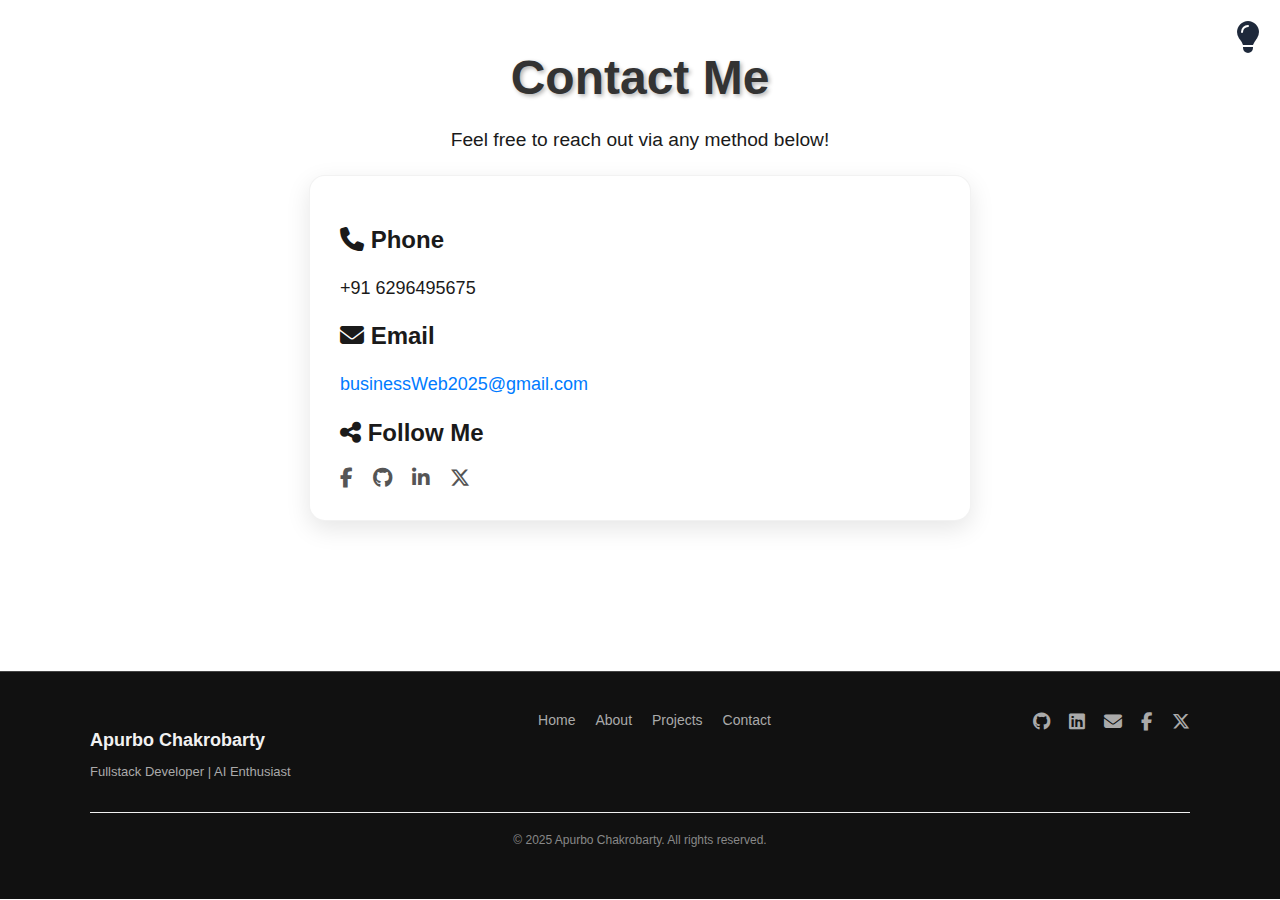
<file: contact.html>
<!DOCTYPE html>
<html lang="en">
<head>
  <meta charset="UTF-8" />
  <meta name="viewport" content="width=device-width, initial-scale=1.0"/>
  <title>Contact Me</title>
  <link rel="stylesheet" href="contact.css" />
  <link rel="stylesheet" href="https://cdnjs.cloudflare.com/ajax/libs/font-awesome/6.5.0/css/all.min.css" />
</head>
<body>
    <div class="toggle-theme"><i class="fa-solid fa-lightbulb"></i></div>
  <header class="header">
    <h1 class="page-title">Contact Me</h1>
    <p class="paragraph">Feel free to reach out via any method below!</p>

  </header>

  <main class="contact-container">
    <div class="contact-info">
      <h2><i class="fas fa-phone"></i> Phone</h2>
      <p>+91 6296495675</p>

      <h2><i class="fas fa-envelope"></i> Email</h2>
      <p><a href="mailto:businessWeb2025@gmail.com">businessWeb2025@gmail.com</a></p>

      <h2><i class="fas fa-share-alt"></i> Follow Me</h2>
      <div class="social-links">
        <a href="https://facebook.com/yourprofile" target="_blank"><i class="fab fa-facebook-f"></i></a>
        <a href="https://github.com/yourusername" target="_blank"><i class="fab fa-github"></i></a>
        <a href="https://linkedin.com/in/yourusername" target="_blank"><i class="fab fa-linkedin-in"></i></a>
        <a href="https://twitter.com/yourprofile" target="_blank"><i class="fab fa-x-twitter"></i></a>
      </div>
    </div>
  </main>

 
<footer class="footer">
  <div class="footer-content">
    <div class="footer-left">
      <h3>Apurbo Chakrobarty</h3>
      <p>Fullstack Developer | AI Enthusiast</p>
    </div>

    <div class="footer-center">
      <ul class="footer-links">
        <li><a href="index.html">Home</a></li>
        <li><a href="about.html">About</a></li>
        <li><a href="projects.html">Projects</a></li>
        <li><a href="contact.html">Contact</a></li>
      </ul>
    </div>

    <div class="footer-right">
      <a href="https://github.com/Apurbo2k25" target="_blank"><i class="fab fa-github"></i></a>
      <a href="https://linkedin.com/in/yourusername" target="_blank"><i class="fab fa-linkedin"></i></a>
      <a href="businessWeb2025@gmail.com"><i class="fas fa-envelope"></i></a>
      <a href="https://www.facebook.com/share/15zRK448sH/?mibextid=wwXIfr" target="_blank"> <i class="fab fa-facebook-f"></i> </a>
      <a href="https://twitter.com/yourprofile" target="_blank"> <i class="fab fa-x-twitter"></i></a>
    </div>
  </div>
  <div class="footer-bottom">
    <p>&copy; 2025 Apurbo Chakrobarty. All rights reserved.</p>
  </div>
</footer>

  <script src="contact.js"></script>
</body>
</html>
</file>
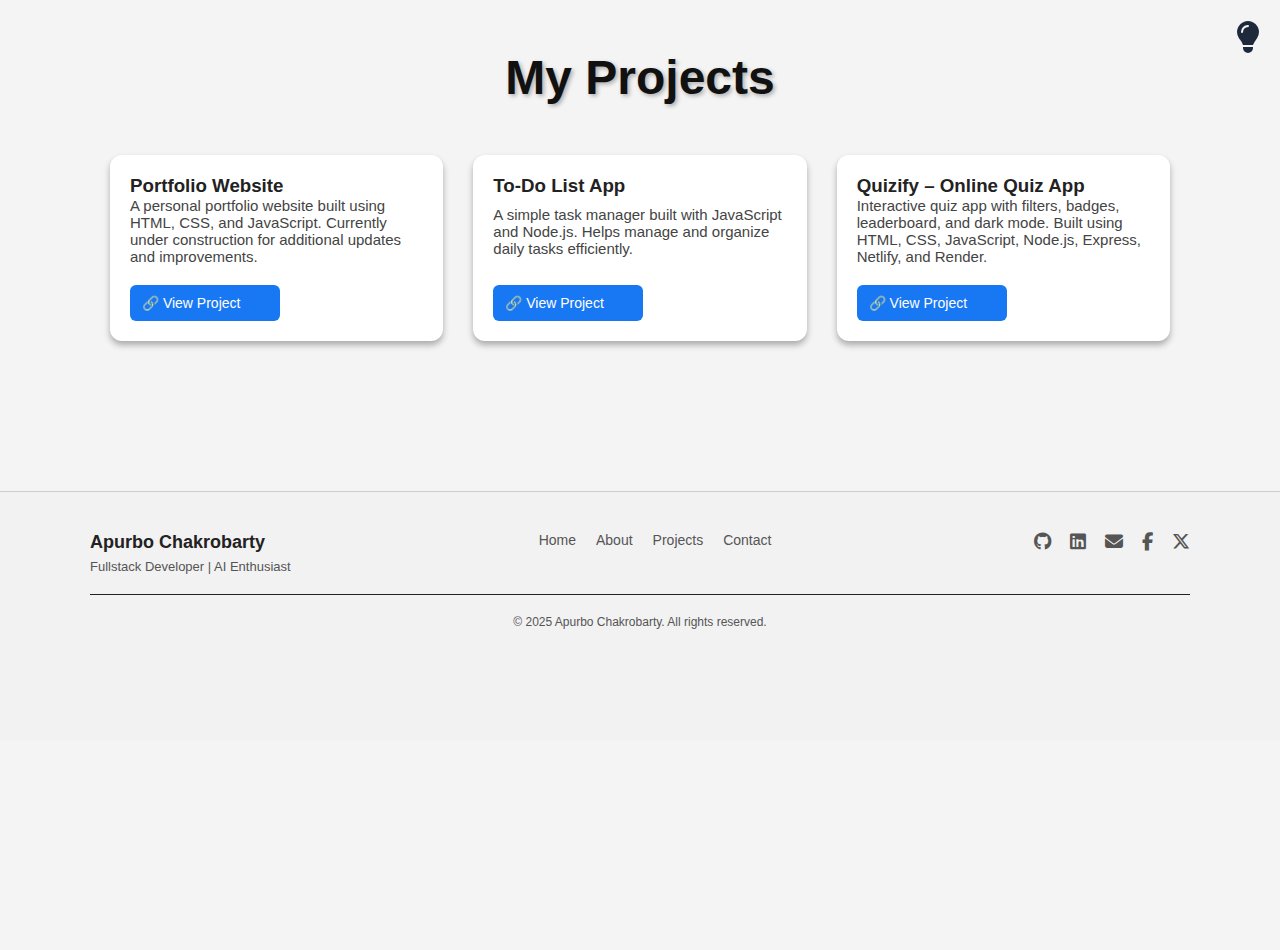
<file: projects.html>
<!DOCTYPE html>
<html lang="en">
<head>
  <meta charset="UTF-8" />
  <meta name="viewport" content="width=device-width, initial-scale=1.0"/>
  <title>Projects</title>
  <link rel="stylesheet" href="projects.css" />
  <link rel="stylesheet" href="https://cdnjs.cloudflare.com/ajax/libs/font-awesome/6.5.0/css/all.min.css" crossorigin="anonymous" referrerpolicy="no-referrer" />
</head>
<body class="light-mode">
  <div class="toggle-theme"><i class="fa-solid fa-lightbulb"></i></div>

  <main id="projects">
    <h1 class="page-title">My Projects</h1>
    
    <section class="projects-container">
      <div class="project-card">
        <h3>Portfolio Website</h3>
        <p>A personal portfolio website built using HTML, CSS, and JavaScript. Currently under construction for additional updates and improvements.</p>
        <a href="https://itspace2k25.netlify.app" target="_blank" class="btn">🔗 View Project</a>
      </div>

      <div class="project-card">
        <h3>To-Do List App</h3>
        <p>A simple task manager built with JavaScript and Node.js. Helps manage and organize daily tasks efficiently.</p>
        <a href="#" target="_blank" class="btn">🔗 View Project</a>
      </div>

      <div class="project-card">
        <h3>Quizify – Online Quiz App</h3>
        <p>Interactive quiz app with filters, badges, leaderboard, and dark mode. Built using HTML, CSS, JavaScript, Node.js, Express, Netlify, and Render.</p>
        <a href="https://quizify2025.netlify.app" target="_blank" class="btn">🔗 View Project</a>
      </div>
    </section>
  </main>

  <footer class="footer">
    <div class="footer-content">
      <div class="footer-left">
        <h3>Apurbo Chakrobarty</h3>
        <p>Fullstack Developer | AI Enthusiast</p>
      </div>

      <div class="footer-center">
        <ul class="footer-links">
          <li><a href="index.html">Home</a></li>
          <li><a href="about.html">About</a></li>
          <li><a href="projects.html">Projects</a></li>
          <li><a href="contact.html">Contact</a></li>
        </ul>
      </div>

      <div class="footer-right">
        <a href="https://github.com/Apurbo2k25" target="_blank"><i class="fab fa-github"></i></a>
        <a href="https://linkedin.com/in/yourusername" target="_blank"><i class="fab fa-linkedin"></i></a>
        <a href="businessWeb2025@gmail.com"><i class="fas fa-envelope"></i></a>
        <a href="hhttps://www.facebook.com/share/15zRK448sH/?mibextid=wwXIfr" target="_blank"><i class="fab fa-facebook-f"></i></a>
        <a href="https://twitter.com/yourprofile" target="_blank"><i class="fab fa-x-twitter"></i></a>
      </div>
    </div>
    <div class="footer-bottom">
      <p>&copy; 2025 Apurbo Chakrobarty. All rights reserved.</p>
    </div>
  </footer>

 <script src="project.js"></script>
</body>
</html>
</file>
<file: contact.css>
/* === Base Styles === */
body {
  font-family: 'Segoe UI', sans-serif;
  margin: 0;
  padding: 0;
  background-color: #ffffff; /* Default: light mode */
  color: #1a1a1a;
  transition: background-color 0.3s ease, color 0.3s ease;
  animation: fadeIn 1s ease-in;
}

/* === Dark Mode === */
body.dark-mode {
  background-color: #1f1f1f;
  color: #f1f5f9;
}

body.dark-mode a {
  color: #90cdf4;
}

body.dark-mode h2,
body.dark-mode h3 {
  color: #facc15;
}

/* === Links === */
a {
  color: #007BFF;
  text-decoration: none;
  transition: color 0.3s;
}

a:hover {
  text-decoration: underline;
}

/* === Page Title === */
.page-title {
  text-align: center;
  font-size: 3rem;
  margin-top: 50px;
  margin-bottom: 20px;
  color: #333;
  text-shadow: 2px 2px 4px rgba(0, 0, 0, 0.3);
}

.paragraph {
  display: flex;
  justify-content: center;
  align-items: center;
  min-height: 1vh; /* keeps it vertically centered */
  text-align: center;
  padding: 0 20px; /* ensures spacing on small screens */
  font-size: 1.2rem;
  line-height: 1.6;
  color: inherit;
}


body.dark-mode .page-title {
  color: #f0f0f0;
  text-shadow: 2px 2px 10px #00d4ff;
}

/* === Intro Paragraph === */
.intro-text {
  text-align: center;
  font-size: 18px;
  margin-bottom: 40px;
  color: #444;
}

body.dark-mode .intro-text {
  color: #ccc;
}

/* === Theme Toggle Button === */
.toggle-theme {
  position: fixed;
  top: 20px;
  right: 20px;
  cursor: pointer;
  font-size: 2rem;
  user-select: none;
  color: #1e293b;
  transition: transform 0.3s, color 0.3s;
  z-index: 1000;
}

.toggle-theme:hover {
  transform: rotate(20deg);
  color: #facc15;
}

body.dark-mode .toggle-theme {
  color: #facc15;
}

/* === Contact Card === */
main.contact-container {
  max-width: 600px;
  margin: 0 auto 100px;
  padding: 30px;
  border-radius: 16px;
  background-color: #ffffff;
  box-shadow: 0 8px 24px rgba(0, 0, 0, 0.1);
  border: 1px solid rgba(0, 0, 0, 0.05);
  transition: background-color 0.3s ease, box-shadow 0.3s ease;
}

body.dark-mode main.contact-container {
  background-color: #2a2a2a;
  color: #f1f5f9;
  box-shadow: 0 8px 20px rgba(0, 0, 0, 0.6);
  border: 1px solid rgba(255, 255, 255, 0.05);
}

main.contact-container p {
  font-size: 18px;
  line-height: 1.6;
  color: inherit;
}

/* === Social Links === */
.social-links {
  display: flex;
  gap: 20px;
  margin-top: 10px;
}

.social-links a {
  font-size: 20px;
  color: #555;
  transition: color 0.3s;
}

.social-links a:hover {
  color: #1877f2;
}

body.dark-mode .social-links a {
  color: #ccc;
}

body.dark-mode .social-links a:hover {
  color: #38bdf8;
}

/* === Footer === */
.footer {
  background-color: #111;
  color: #f1f1f1;
  padding: 40px 20px;
  margin-top: 150px;
  border-top: 1px solid #444;
  font-size: 14px;
}

body.dark-mode .footer {
  background-color: #000;
}

.footer-content {
  max-width: 1100px;
  margin: auto;
  display: flex;
  flex-wrap: wrap;
  justify-content: space-between;
  gap: 30px;
  border-bottom: 1px solid currentColor;
  padding-bottom: 20px;
}

.footer-left h3 {
  margin-bottom: 6px;
  font-size: 18px;
}

.footer-left p {
  font-size: 13px;
  color: #aaa;
}

.footer-center .footer-links {
  list-style: none;
  display: flex;
  gap: 20px;
  padding: 0;
  margin: 0;
  flex-wrap: wrap;
}

.footer-center .footer-links a {
  color: #aaa;
  text-decoration: none;
  transition: color 0.3s ease;
}

.footer-center .footer-links a:hover {
  color: orange;
}

.footer-right a {
  color: #aaa;
  font-size: 18px;
  margin-left: 15px;
  transition: color 0.3s ease;
}

.footer-right a:hover {
  color: orange;
}

.footer-bottom {
  text-align: center;
  font-size: 12px;
  margin-top: 20px;
  color: #888;
}

/* === Animation === */
@keyframes fadeIn {
  from {
    opacity: 0;
  }
  to {
    opacity: 1;
  }
}
</file>
<file: projects.css>
/* === Reset and Base === */
* {
  margin: 0;
  padding: 0;
  box-sizing: border-box;
  font-family: 'Inter', sans-serif;
}

html, body {
  height: 100%;
}

body {
  transition: background-color 0.3s, color 0.3s;
}

/* === Light and Dark Mode === */
body.light-mode {
  background-color: #f4f4f4;
  color: #111;
}

body.dark-mode {
  background-color: #393E46;
  color: #f1f5f9;
}

/* === Theme Toggle Icon === */
.toggle-theme {
  position: fixed;
  top: 20px;
  right: 20px;
  cursor: pointer;
  font-size: 2rem;
  user-select: none;
  transition: transform 0.3s, color 0.3s;
  z-index: 1000;
  color: #1e293b;
}

body.dark-mode .toggle-theme {
  color: #f1f5f9;
}

.toggle-theme:hover {
  transform: rotate(20deg);
  color: #facc15;
}

/* === Page Title === */
.page-title {
  text-align: center;
  font-size: 3rem;
  margin: 50px auto 40px;
  text-shadow: 2px 2px 4px rgba(0, 0, 0, 0.3);
}

body.light-mode .page-title {
  color: #111;
}

body.dark-mode .page-title {
  color: #f0f0f0;
  text-shadow: 2px 2px 10px #00d4ff;
}

/* === Projects Grid === */
.projects-container {
  max-width: 1100px;
  margin: auto;
  padding: 0 20px 40px;
  display: grid;
  grid-template-columns: repeat(auto-fit, minmax(300px, 1fr));
  gap: 30px;
}

.project-card {
  margin: 10px 0;
  padding: 20px;
  border-radius: 12px;
  box-shadow: 0 4px 6px rgba(0, 0, 0, 0.3);
  display: flex;
  flex-direction: column;
  justify-content: space-between;
  transition: transform 0.3s ease, background-color 0.3s, color 0.3s;
}

body.light-mode .project-card {
  background-color: #ffffff;
  color: #111;
}

body.dark-mode .project-card {
  background-color: #1e293b;
  color: #f1f5f9;
}

.project-card:hover {
  transform: translateY(-5px);
}

.project-card h3 {
  margin-top: 0;
}

body.light-mode .project-card h3 {
  color: #222;
}

body.dark-mode .project-card h3 {
  color: #38bdf8;
}

.project-card p {
  font-size: 15px;
  margin-bottom: 20px;
}

body.light-mode .project-card p {
  color: #444;
}

body.dark-mode .project-card p {
  color: #cbd5e1;
}

/* === Button === */
.btn-container {
  margin-top: auto;
}

.btn {
  display: inline-block;
  background-color: #1877f2;
  color: white;
  padding: 10px 12px;
  border-radius: 6px;
  text-decoration: none;
  transition: background-color 0.3s ease;
  font-size: 14px;
  width: 150px;
  max-width: 100%;
}

.btn:hover {
  background-color: #0e5a9c;
}

/* === Footer === */
.footer {
  padding: 40px 20px;
  margin-top: 100px;
  height: 250px;
  font-size: 14px;
  transition: background-color 0.3s, color 0.3s;
  border-top: 1px solid;
}

body.light-mode .footer {
  background-color: #f2f2f2;
  color: #222;
  border-color: #ccc;
}

body.dark-mode .footer {
  background-color: #111;
  color: #f1f1f1;
  border-color: #444;
}

.footer-content {
  max-width: 1100px;
  margin: auto;
  display: flex;
  flex-wrap: wrap;
  justify-content: space-between;
  gap: 30px;
  border-bottom: 1px solid currentColor;
  padding-bottom: 20px;
}

.footer-left h3 {
  margin-bottom: 6px;
  font-size: 18px;
  color: inherit;
}

.footer-left p {
  font-size: 13px;
}

.footer-center .footer-links {
  list-style: none;
  display: flex;
  gap: 20px;
  padding: 0;
  margin: 0;
  flex-wrap: wrap;
}

.footer-center .footer-links a {
  text-decoration: none;
  transition: color 0.3s ease;
}

body.light-mode .footer-center .footer-links a,
body.light-mode .footer-left p,
body.light-mode .footer-right a,
body.light-mode .footer-bottom {
  color: #555;
}

body.dark-mode .footer-center .footer-links a,
body.dark-mode .footer-left p,
body.dark-mode .footer-right a,
body.dark-mode .footer-bottom {
  color: #aaa;
}

.footer-center .footer-links a:hover,
.footer-right a:hover {
  color: orange;
}

.footer-right a {
  font-size: 18px;
  margin-left: 15px;
  transition: color 0.3s ease;
}

.footer-bottom {
  text-align: center;
  font-size: 12px;
  margin-top: 20px;
}

/* === Animation === */
@keyframes fadeIn {
  from {
    opacity: 0;
  }
  to {
    opacity: 1;
  }
}
</file>
